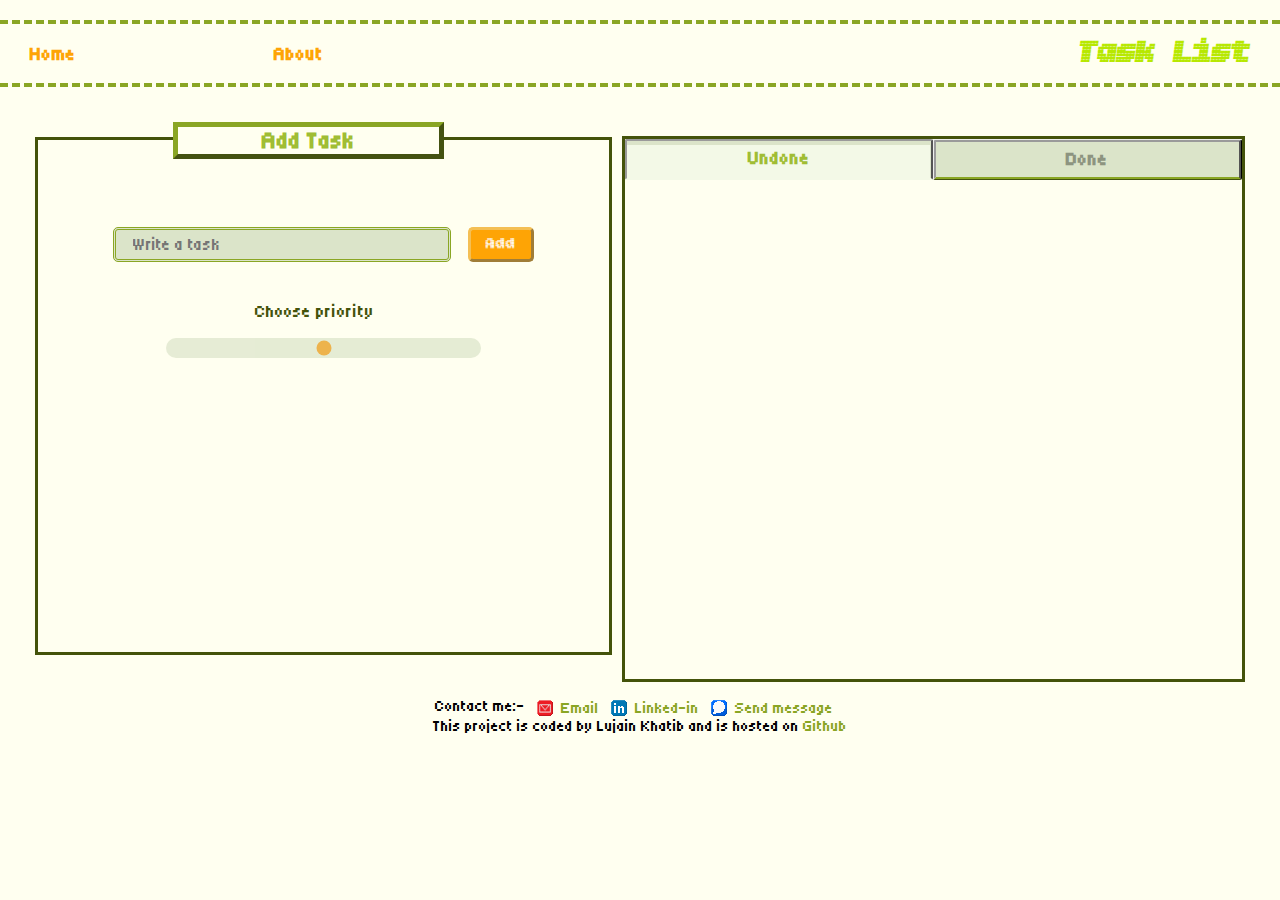
<file: index.html>
<!DOCTYPE html>
<html lang="en">
<head>
    <meta charset="UTF-8">
    <meta name="viewport" content="width=device-width, initial-scale=1.0">
    <title>Task List</title>
    <link rel="stylesheet" href="./css/styles.css" type="text/css">
    <link rel="preconnect" href="https://fonts.googleapis.com">
    <link rel="preconnect" href="https://fonts.gstatic.com" crossorigin>
    <link href="https://fonts.googleapis.com/css2?family=Bitcount:slnt,wght,CRSV,ELSH,ELXP@-8..0,100..900,0..1,0..100,0..100&family=Tiny5&display=swap" rel="stylesheet">
</head>
<body>
    <nav>
        <ul id="nav-bar">
            <li class="nav-item"><a href="#">Home</a></li>
            <li class="nav-item"><a href="./about.html">About</a></li>
            <li id="logo">Task List</li>
        </ul>
    </nav>
    <main id="main-container-home">
        <section id="add-task-container">
            <h2 id="task-header">Add Task</h2>
            <div class="box-container" style="height: 87.5%;">
                <div id="add-input-feild">
                    <input type="text" required placeholder="Write a task" id="task-name">
                    <button id="add-button">Add</button>
                </div>
                <label id="priority-range-label" for="priority-range">
                    Choose priority
                </label>
                <input name="priority-range" type="range" min="1" max="3" value="2" id="priority-range">
            </div>
        </section>
        <div class="box-container" id="task-list-container">
            <section>
                <div id="task-list-headers">
                    <h3 id="undone-header" class="activeTab">Undone</h3> 
                    <h3 id="done-header" class="inActiveTab">Done</h3>
                </div>
                <ul id="task-list">
                    
                </ul>
            </section>
        </div>
    </main>
<footer>
    <ul id="footer">
        <li id="contact-me">Contact me:- </li>
        <li class="">
            <img class="footer-icon" src="./src/email.png"/>
            <a href="mailto:lojain01k@gmail.com" target="_blank" class="contact-links" >Email</a>
        </li>
        <li>
            <img class="footer-icon" src="./src/linked.png"/>
            <a href="https://www.linkedin.com/in/lujain-alkhatib/" target="_blank" class="contact-links" >Linked-in</a>
        </li>
        <li>
            <img class="footer-icon" src="./src/message.png"/>
            <a href="./about.html#contact-me-header" target="_blank" class="contact-links" >Send message</a>
        </li>
    </ul>
    <span> This project is coded by Lujain Khatib and is hosted on <a href="https://github.com/Lialliane/My-Tasks" class="contact-links" target="_blank" title="Github link for this site">Github</a></span>
</footer>
<script src="./js/app.js"></script>
</body>
</html>
</file>
<file: css/styles.css>
ul, body{
    margin: 0;
    padding: 0;
    font-family: "Tiny5", sans-serif;
    background: #FFFFF0;
}
nav{
    margin-top: 20px;
    border-top: #8AA624 dashed 4px;
    border-bottom: #8AA624 dashed 4px;
}
#nav-bar{
    margin: 10px 30px;
    display: flex;
    justify-content: space-between;
    align-items: center;
}
li{
    list-style-type: none;
}
a
{
    text-decoration: none;
}
.nav-item
{
    flex: 1;
    font-size: 19px;
    font-weight: bold;
}

.nav-item a{
    color: #FEA405;
}

#logo{
    font-family: "Bitcount", system-ui;
    flex: 3;
    font-weight: bolder;
    text-align: end;
    font-size: 32px;
    font-variation-settings: "slnt" -8, "CRSV" 1, "ELSH" 44, "ELXP" 20;
    color: #b7e800;
}

#main-container-home{
    display: flex;
    margin: 35px 0;
    justify-content: center;
    height: 60vh;
}

section{
    margin: 0;
}

/* add task container */

#task-header{
    text-align: center;
    color: #98a187;
    border: #8AA624 5px outset;
    margin: 0px 28%;
    top: 22px;
    position: relative;
    background: #FFFFF0;
    color: #a0bd34;
}


input[type="text"],
[type="email"],
[type="tel"],
textarea{
    border: #8aa624 double 3px;
    margin-right: 3%;
    background: #DBE4C9;
    padding: 5px 20% 5px 3%;
    border-radius: 5px;
    font-family: "Tiny5", sans-serif;
    font-size: 17px;
}

input:focus,
input:hover,
textarea:focus,
textarea:hover{
  opacity: 0.7;
}

#add-task-container{
    margin: -22px 0 0 0;
    flex: 1;
}
.box-container{
    padding: 10px;
    margin: 0 5px 0 35px;
    text-align: center;
    border: solid 3px #44530a;
    display: flex;
    flex-direction: column;
    height: 50vh;
}
#add-input-feild{
    display: flex;
    justify-content: center;
    margin-top: 14%;
    margin-bottom: 7%;
}

button,input[type="submit"]{
    padding: 5px 15px;
    color: white;
    background: #FEA405;
    border: #f4bf54 outset 3px;
    border-radius: 5px;
    font-family: "Bitcount", system-ui;
    font-variation-settings: "slnt" 0, "CRSV" 1, "ELSH" 50, "ELXP" 70;
    font-size: 16px;
    transition: 0.2s;
}
button:hover, button:focus{
    background: #f4bf54;
    cursor: pointer;
}

#priority-range-label{
    color: #44530a;
    font-size: 18px;
}

#priority-range{
    appearance: none;
    -webkit-appearance: none;
    background: #DBE4C9;
    outline: none;
    opacity: 0.7;
    transition: opacity .2s;
    border-radius: 10px;
    accent-color: #e69408;
    min-width: 57%;
    margin: 3% auto;
    height: 1.5em;
}

#priority-range:hover {
  opacity: 1;
}

#priority-range::-webkit-slider-thumb{
    cursor: pointer;
}

#priority-range::-moz-range-thumb{
    cursor: pointer;
}


/* task list container */

#task-list-container{
    margin: 0 35px 0 5px;
    flex: 1;
    padding: 0;
    position: relative;
    top: 14px;
    height: 100%;
}

#task-list-headers{
    display: flex;
}

h3{
    flex: 1;
    padding: 7px 0px;
    border-bottom: ridge 3px #8aa624;
    border-right: ridge 3px black;
    width: 100%;
    margin: 0;
    border-radius: 2px;
}

.inActiveTab{
    border-bottom: ridge 3px #8aa624;
    background: #dbe4c9;
    border-style: ridge;
    color: #8d9480;
    transition: 0.2s;
}

.activeTab{
    border-right: ridge 3px black;
    background: #f3f9e7;
    box-shadow: inset -1px 4px 0px #dbe4c9;
    border-bottom: inset 1px #f3f9e7;
    border-style: inset;
    border-width: 2px;
    color: #a0bd34;
    transition: 0.2s;
}

.inActiveTab:hover,.inActiveTab:focus{
opacity: 0.7;
}

#task-list{
    margin: 0 1em;
    display: flex;
    flex-direction:column;
}
#priority-text{
    font-size: 13px;
}

.important{
    color: red;
}
.normal{
    color: #8AA624;
}
.low{
    color: #f4bf54;
}

label input {
  visibility: hidden;
  display: block;
  height: 0;
  width: 0;
  position: absolute;
  overflow: hidden;
}
label
{
    margin-right: 1em;
}
label span {
    height: 1em;
    width: 1em;
    border: 3px outset #8d9480;
    display: inline-block;
    position: relative;
    top: 0.15em;
    border-radius: 3px;
}
[type=checkbox]:checked + span{
  background: url(../src/check.png);
  background-size: cover;
}

.task-list-item{
    margin: 0;
    display: flex;
    align-items: center;
    min-width: 40%;
    padding-top: 0.7em;
}
.task-list-button{
    border-color: #b0cd45;
    background-color: #a0bd34;
    padding: 5px;
    height: 2.1em;
    border-radius: 100%;
    margin-right:1em;
}

.task-list-button.edit-button:hover, .task-list-button.edit-button:focus{
    background: #b0cd45;
    cursor: pointer;
}
.task-list-button.edit-button img, .task-list-button.delete-button img{
    height: 100%;
    width: 100%;
    object-fit: contain;
}

.task-list-button.delete-button
{
    border-color: #f4bf54;
    background: #e69408;   
}

.task-list-button.delete-button:hover, .task-list-button.delete-button:focus{
    background: #f4bf54;
    cursor: pointer;
}

footer{
    text-align: center;
}
#footer{
    display: flex;
    justify-content: center;
    align-content: center;
}
#footer li{
    padding-right: 1%;
}

.footer-icon{
    height: 1em;
    position: relative;
    top: 0.2em;
    margin-right: 0.2em;
}

.contact-links{
    color: #8AA624;
}

/*About me page specific*/

article{
    display: flex;
    padding: 70px 11%;
    justify-content: space-between;
    align-items: start;
}

#about-me-text p,
#about-me-header{
    display: inline;
}

#about-me-header{
    font-size: 35px;
    padding-right: 13px;
}

#about-me-text{
    max-width: 65%;
    height: fit-content;
    font-size: 18px;
    line-height: 1.3em;
}


#aboutme-pic{
    width: 26%;
}
#aboutme-pic img{
    object-fit: contain;
    height: 100%;
    width: 100%;
}
#contact-me-header{
    width: 75%;
    margin: 0 auto;
    margin-bottom: 2%;
}
form{
    margin: 0 auto;
    width: 80%;
}
#contact-me-text-input-container{
    display: flex;
}

.column{
    flex: 1;
}

form label{
    font-size: 17px;
    width: 85%;
    display: block;
    margin: 0 auto;
    padding-top: 0.8em;
    padding-bottom: 0.3em;
}

#name,#phone,#email,textarea{
    display: block;
    padding: .3em;
    font-size: 20px;
    resize: vertical;
    width: 85%;
    margin: 0 auto;
}

textarea{
  min-height:180px;
}

form input[type="submit"]{
    margin: 5% auto;
    display: block;

}
</file>
